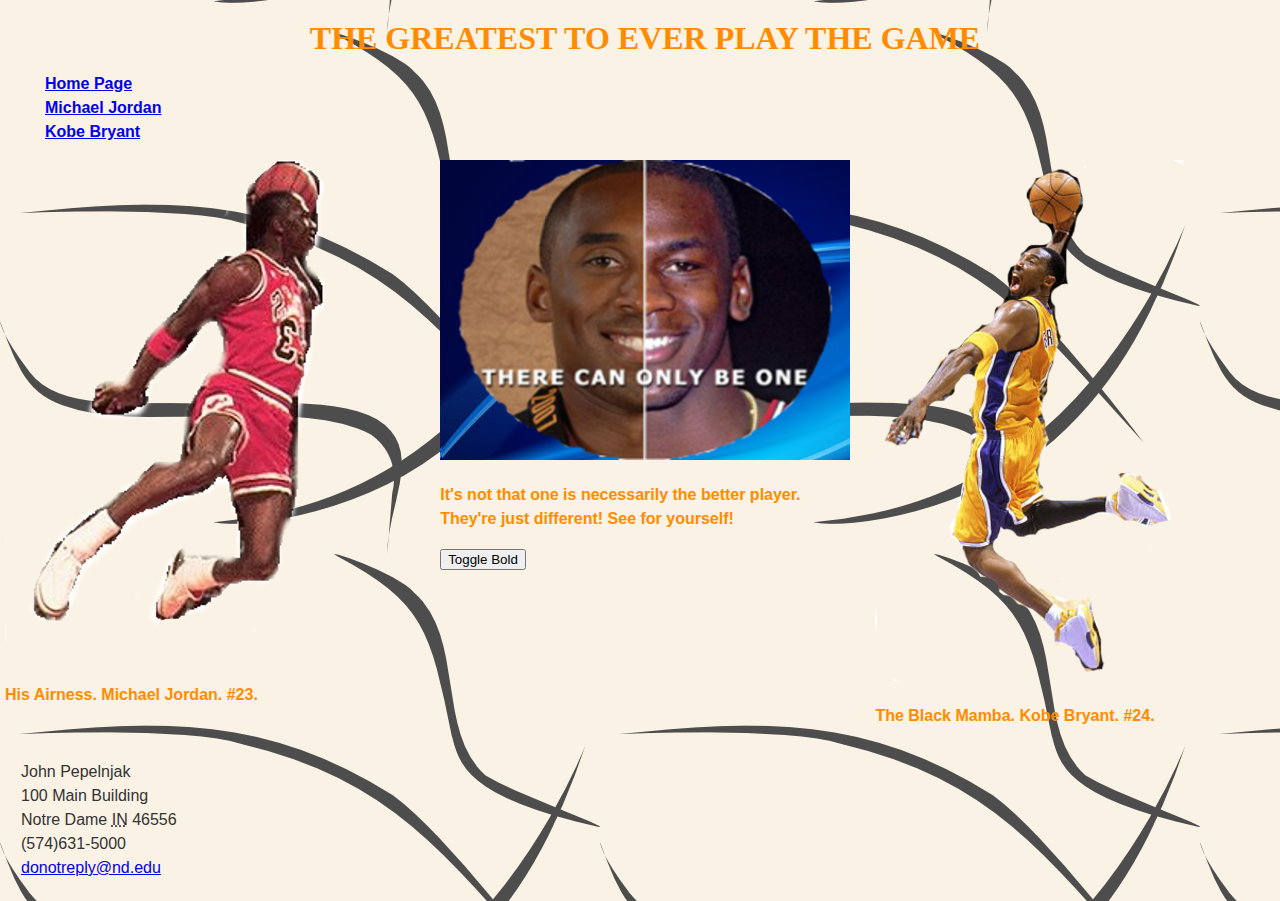
<file: index.html>
<!DOCTYPE html>
<html lang="en">
<head>
<meta charset="utf-8">
<meta name="description" content="Final Project Home">
<title>Chicago Sports Legends</title>
<link rel="stylesheet" href="home.css">
<script type="text/javascript" language="JavaScript" src="http://ajax.googleapis.com/ajax/libs/jquery/2.0.3/jquery.min.js"></script>
<script src="externaljava.js"></script>
    <style>body { padding: 5px; }</style>



</head>

<body>

<header role="banner">

<h1> The Greatest To Ever Play The Game </h1> 

 <nav class="nav" role="navigation">
  <ul style="list-style-type:none;font-weight:bold;">
	<li><a href=index.html>Home Page</a></li>
    <li><a href=michaeljordan.html>Michael Jordan</a></li>
    <li><a href=kobebryant.html>Kobe Bryant</a></li>
  </ul>
</nav>

  
</header> 


<main class="alpha" role="main">

    <div id="container2">
     <div class="col col1">
      <img class=skew1 src="michaeljordan.png" alt="Michael Jordan">
      <p>His Airness. Michael Jordan. #23.</p>
    </div>
    <div class="col col2">
      <img class=therecanonlybeone src="therecanonlybeone.png" alt="There can only be one">
	<p id="bold2"> It's not that one is necessarily the better player. They're just different! See for yourself!</p>
	<button id="togglebold">Toggle Bold</button>
	
    </div>
	<div class="col col3">
      <img class=skew2 src="kobebryant.png" alt="Kobe Bryant">
      <p>The Black Mamba. Kobe Bryant. #24.</p>
    </div>
    </div>
	
	</main>
	
	<footer role="contentinfo">
  
  <div class="vcard">
    <span class="fn">John Pepelnjak</span>
    <div class="adr">
      <div class="street-address">100 Main Building</div>
      <span class="locality">Notre Dame</span>
      <abbr class="region" title="Indiana">IN</abbr>
      <span class="postal-code">46556</span>
    </div>
	<div class="tel">(574)631-5000</div>
    <a class="email" href="mailto:donotreply@nd.edu">donotreply@nd.edu</a>
  </div>
</footer>

	
</body>
</file>
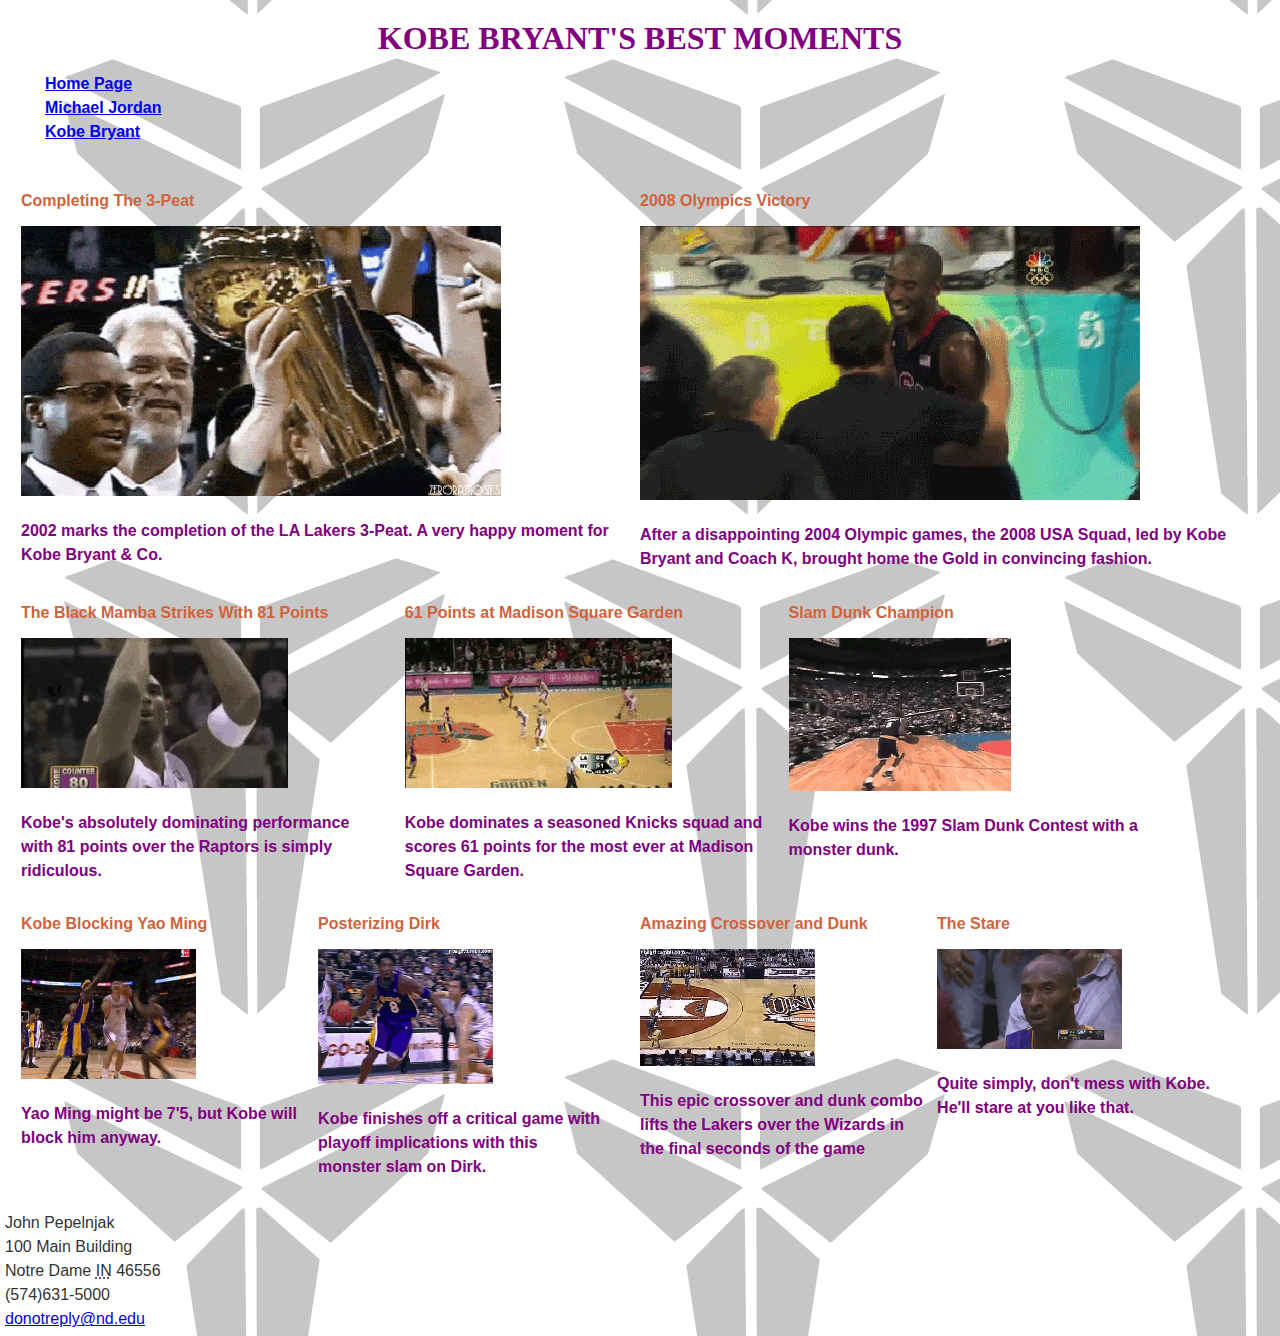
<file: kobebryant.html>
<!DOCTYPE html>
<html lang="en">
<head>
<meta charset="utf-8">
<meta name="description" content="Final Project Kobe">
<title>The Greatest To Ever Play The Game</title>
<link rel="stylesheet" href="kobebryant.css">
<script type="text/javascript" language="JavaScript" src="http://ajax.googleapis.com/ajax/libs/jquery/2.0.3/jquery.min.js"></script>
<script src="externaljava.js"></script>
    <style>body { padding: 5px !important; }</style>

</head>

<body>

<header role="banner">

<h1> Kobe Bryant's Best Moments </h1> 

</header> 
<nav class="nav" role="navigation">
  <ul style="list-style-type:none;font-weight:bold;">
	<li><a href=index.html>Home Page</a></li>
    <li><a href=michaeljordan.html>Michael Jordan</a></li>
    <li><a href=kobebryant.html>Kobe Bryant</a></li>
  </ul>
</nav>

<main class="alpha" role="main">

	<div class="container container1">
    <div class="col col1">
      <h2>Completing The 3-Peat</h2>
      <div class="content">
      <img src="kobenbafinals.gif" alt="3-Peat">
      <p>2002 marks the completion of the LA Lakers 3-Peat. A very happy moment for Kobe Bryant & Co. </p>
    </div>
    </div>
    <div class="col col2">
      <h2>2008 Olympics Victory</h2>
      <div class="content">
      <img src="kobeolympics.gif" alt="Olympics Victory">
      <p> After a disappointing 2004 Olympic games, the 2008 USA Squad, led by Kobe Bryant and Coach K, brought home the Gold in convincing fashion.</p>
    </div>
    </div>
    </div>
    
    <div class="container container2">
    <div class="colthree col1three">
      <h2>The Black Mamba Strikes With 81 Points</h2>
      <div class="content">
      <img src="kobe81.gif" alt="Kobe 81 ">
      <p> Kobe's absolutely dominating performance with 81 points over the Raptors is simply ridiculous. </p>
    </div>
    </div>
    <div class="colthree col2three">
      <h2>61 Points at Madison Square Garden</h2>
      <div class="content">
      <img src="kobeknicks61.gif" alt="Kobe 61 at MSG">
      <p> Kobe dominates a seasoned Knicks squad and scores 61 points for the most ever at Madison Square Garden.</p>
    </div>
    </div>
    <div class="colthree col3three">
      <h2>Slam Dunk Champion</h2>
      <div class="content">
      <img src="kobedunkcontest.gif" alt="Dunk Contest">
      <p> Kobe wins the 1997 Slam Dunk Contest with a monster dunk. </p>
      </div>
    </div>
    </div>

	<div class="container container3">
	<div class="col col1">
    <div class="newcol newcol1">
      <h2>Kobe Blocking Yao Ming</h2>
      <div class="content">
      <img src="kobeblockyao.gif" alt="Kobe Blocks Yao">
      <p>Yao Ming might be 7'5, but Kobe will block him anyway.</p>
    </div>
   	</div>
    <div class="newcol newcol2">
      <h2>Posterizing Dirk</h2>
      <div class="content">
      <img src="kobeslamdirk.gif" alt="Kobe Slams Dirk">
      <p>Kobe finishes off a critical game with playoff implications with this monster slam on Dirk. </p>
    </div>
    </div>
    </div>
    
    <div class="col col2">
    <div class="newcol newcol1">
      <h2>Amazing Crossover and Dunk</h2>
      <div class="content">
      <img src="kobecrossanddunk.gif" alt="Cross and Dunk">
      <p>This epic crossover and dunk combo lifts the Lakers over the Wizards in the final seconds of the game</p>
    </div>
    </div>
    <div class="newcol newcol2">
      <h2>The Stare</h2>
      <div class="content">
      <img src="KobeStare.gif" alt="The Stare">
      <p>Quite simply, don't mess with Kobe. He'll stare at you like that.</p>
    </div>
    </div>
    </div>
    </div>


  </main>

<footer role="contentinfo">
  
  <div class="vcard">
    <span class="fn">John Pepelnjak</span>
    <div class="adr">
      <div class="street-address">100 Main Building</div>
      <span class="locality">Notre Dame</span>
      <abbr class="region" title="Indiana">IN</abbr>
      <span class="postal-code">46556</span>
    </div>
	<div class="tel">(574)631-5000</div>
    <a class="email" href="mailto:donotreply@nd.edu">donotreply@nd.edu</a>
  </div>
</footer>





</body>
</file>
<file: home.css>
@charset "utf-8";
/* CSS Document */

	body {
		background-color: #faf2e4;
		margin: 0 15%;
		font-family: sans-serif;
		font-weight: bold;
		background-image: url('basketballoutline.jpg');
		background-position: 0 33px;
		
		}
	
	
	h1 {
		text-align: center;
		font-family: serif; 
		font-weight: bold;
		color: DarkOrange; 
		text-transform: uppercase;
		}
		
		h2 {
			color: #d1633c;
			font-size: 1em;
		}
		
	p {color:DarkOrange;
	  font-weight: bold}
	  
	
	.skew1, .skew2{
	-webkit-transition:all 0.5s ease-in-out;
	}
	.skew1:hover {
	-webkit-transform:skew(0deg,20deg);
	}
	.skew2:hover {
	-webkit-transform:skew(20deg,0deg);
	}

	.bold { font-weight: normal;}

{-moz-box-sizing:border-box; -webkit-box-sizing:border-box; box-sizing:border-box;}
    html {width:100%; margin:0; padding:0; font-size:100%;}
    body {width:100%; margin:0; padding:0; color:#333; font:1em/1.5em "Helvetica Neue", Helvetica, Arial, Verdana, sans-serif;}
    article, aside, details, figcaption, figure, footer, header, hgroup, nav, section, summary {display:block;}

	
	@media screen{
      img {max-width:100%;}
       }
	.header {text-align:center; border:black; background:gray; padding:1em;}
	footer{border:black; background;gray; padding:1em;}
	body {
    margin: 0px;
    padding: 0px;
}

@media screen and (min-width:700px){
	#col1 {float:left; width:48%;}
	#col2 {float:right; width:48%;}
	#container2{overflow:hidden; width:100%; clear:both;}
.col {float:left; width:32%;}
.col1,.col2 {margin-right:2%;
			 width:48%;}

}


@media screen and (min-width:1000px){
#container2{overflow:hidden; width:100%; clear:both;}
.col {float:left; width:32%;}
.col1,.col2 {margin-right:2%}

}

	@-webkit-keyframes slide {
  from{
      background-position:1725px;
  }
  to{
      background-position:575px;
  }
}

.therecanonlybeone{
  width:575px;
  height:300px;
  background-image:url('bluewave.png');
  -webkit-animation: slide 12s linear infinite;
}
</file>
<file: kobebryant.css>
body {
		background-color: #faf2e4;
		margin: 0 15%;
		font-family: sans-serif;
		font-weight: bold;
		background-image:url('kobenikelogo.jpg');
		background-position: 0 33px;
		
		}
	
	
	h1 {
		text-align: center;
		font-family: serif; 
		font-weight: bold;
		color: purple; 
		text-transform: uppercase;
		}
		
		h2 {
			color: #d1633c;
			font-size: 1em;
		}
		
	p {color:purple;
	  font-weight:bold;}

* {-moz-box-sizing:border-box; -webkit-box-sizing:border-box; box-sizing:border-box;}
    html {width:100%; margin:0; padding:0; font-size:100%;}
    body {width:100%; margin:0; padding:0; color:#333; font:1em/1.5em "Helvetica Neue", Helvetica, Arial, Verdana, sans-serif;}
    article, aside, details, figcaption, figure, footer, header, hgroup, nav, section, summary {display:block;}

	
	
	@media screen {
		img {max-width:100%;}
		.alpha {width:100%; padding:1em;float:left;}
		.footer {text-align:left; position:relative;}
		.content {overflow:hidden;}
		.container {width:100%; clear:both;overflow:hidden;}
	}
	
	@media only screen and (min-width:700px) {
		.col {float:left; width:48%;}
		  .col1 {margin-right:2%;}
		.colthree {float:left; width:29%;}
		  .col1three {margin-right:2%;}
		  .col2three {margin-right:2%;}
	}
	
	@media only screen and (min-width:1000px) {
		.newcol {float:left; width:48%;}
		  .newcol1 {margin-right:2%;}
	}
</file>
